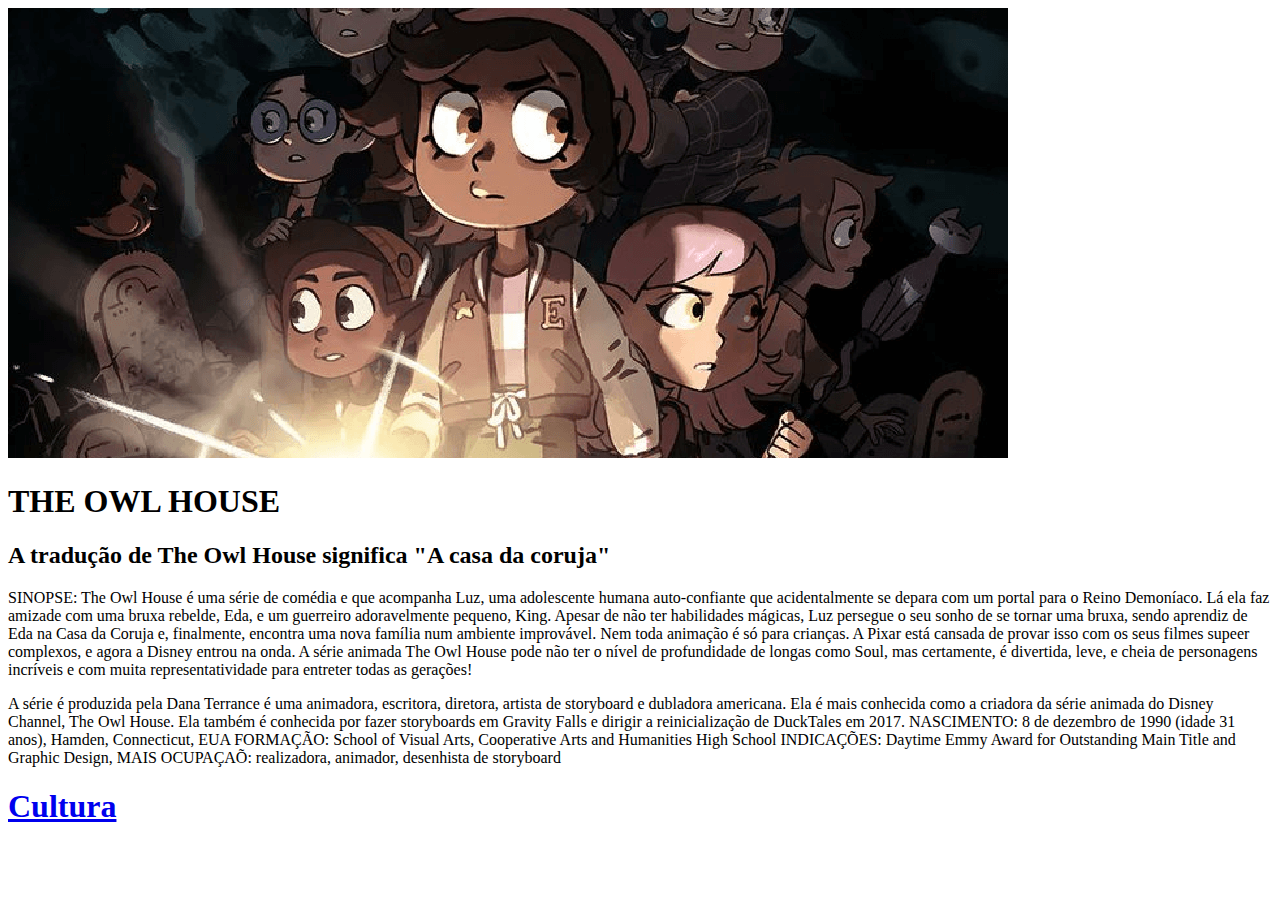
<file: index.html>
<!DOCTYPE html>
<html>
        <head>
                <title>THE OWL HOUSE</title>
                <link real="stylesheet" href="style.css">
        </head>
    
    <body>
          <div>
               <img src="imagem.png" class="imagem">
                <h1>THE OWL HOUSE</h1>
          </div>

            <h2> A tradução de The Owl House significa "A casa da coruja"</h2>

              <p>SINOPSE:
The Owl House é uma série de comédia e que acompanha Luz, uma adolescente humana auto-confiante que acidentalmente se depara com um portal para o Reino Demoníaco. Lá ela faz amizade com uma bruxa rebelde, Eda, e um guerreiro adoravelmente pequeno, King. Apesar de não ter habilidades mágicas, Luz persegue o seu sonho de se tornar uma bruxa, sendo aprendiz de Eda na Casa da Coruja e, finalmente, encontra uma nova família num ambiente improvável.
Nem toda animação é só para crianças. A Pixar está cansada de provar isso com os seus filmes supeer complexos, e agora a Disney entrou na onda. A série animada The Owl House pode não ter o nível de profundidade de longas como Soul, mas certamente, é divertida, leve, e cheia de personagens incríveis e com muita representatividade para entreter todas as gerações!

                </p>A série é produzida pela Dana Terrance é uma animadora, escritora, diretora, artista de storyboard e dubladora americana. Ela é mais conhecida como a criadora da série animada do Disney Channel, The Owl House. Ela também é conhecida por fazer storyboards em Gravity Falls e dirigir a reinicialização de DuckTales em 2017.
NASCIMENTO: 8 de dezembro de 1990 (idade 31 anos), Hamden, Connecticut, EUA                                                                                              
FORMAÇÃO: School of Visual Arts, Cooperative Arts and Humanities High School
INDICAÇÕES: Daytime Emmy Award for Outstanding Main Title and Graphic Design, MAIS
OCUPAÇAÕ: realizadora, animador, desenhista de storyboard
                   </P>

                   <h1><a href="cultura.html">Cultura</a></h1>
        </body>
    </html>
</file>
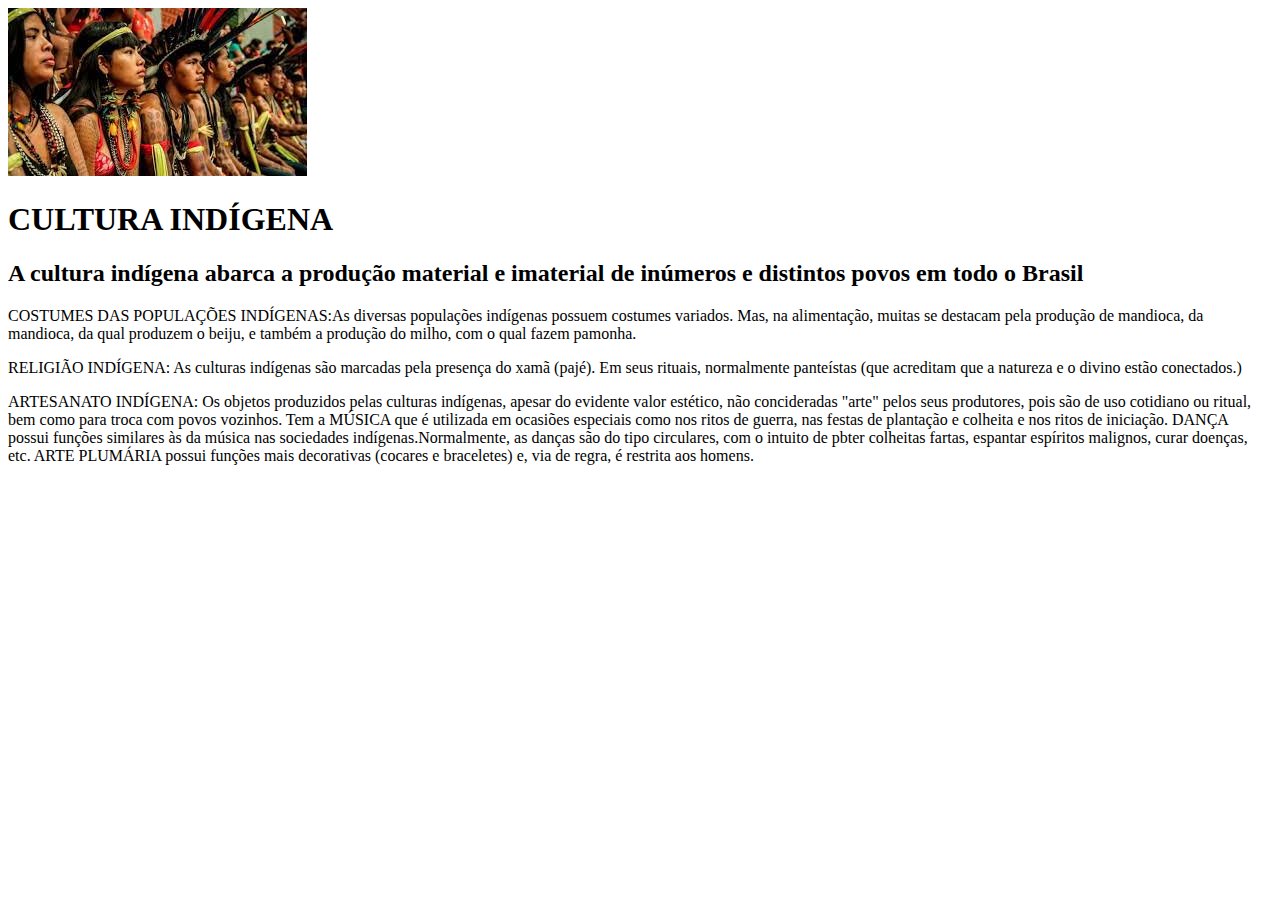
<file: cultura.html>
<!DOCTYPE html>
<html>
        <head>
                <title>CULTURA INDÍGENA</title>
                <link real="stylesheet" href="style.css">
        </head>
    
    <body>
          <div>
               <img src= "indígena.jpeg"  class= "indígena.jpeg"   >               <h1>CULTURA INDÍGENA</h1>
          </div>
 
            <h2>A cultura indígena abarca a produção material e imaterial de inúmeros e distintos povos em todo o Brasil</h2>

        </p>COSTUMES DAS POPULAÇÕES INDÍGENAS:As diversas populações indígenas possuem costumes variados. Mas, na alimentação, muitas se destacam pela produção de mandioca, da mandioca, da qual produzem o beiju, e também a produção do milho, com o qual fazem pamonha.

                </p>RELIGIÃO INDÍGENA: As culturas indígenas são marcadas pela presença do xamã (pajé). Em seus rituais, normalmente panteístas (que acreditam que a natureza e o divino estão conectados.)
                   </P>
                </p>ARTESANATO INDÍGENA: Os objetos produzidos pelas culturas indígenas, apesar do evidente valor estético, não concideradas "arte" pelos seus produtores, pois são de uso cotidiano ou ritual, bem como para troca com povos vozinhos. Tem a MÚSICA que é utilizada em ocasiões especiais como nos ritos de guerra, nas festas de plantação e colheita e nos ritos de iniciação. DANÇA possui funções similares às da música nas sociedades indígenas.Normalmente, as danças são do tipo circulares, com o intuito de pbter colheitas fartas, espantar espíritos malignos, curar doenças, etc. ARTE PLUMÁRIA possui funções mais decorativas (cocares e braceletes) e, via de regra, é restrita aos homens.
            </P>
        </body>
    </html>
</file>
<file: style.css>
.imagem{
    float:right;
    border: transparent thin solid;
    padding: 5px;
    margin: 0px 10px 10px 0;
    max-width: 250px;
}
</file>
